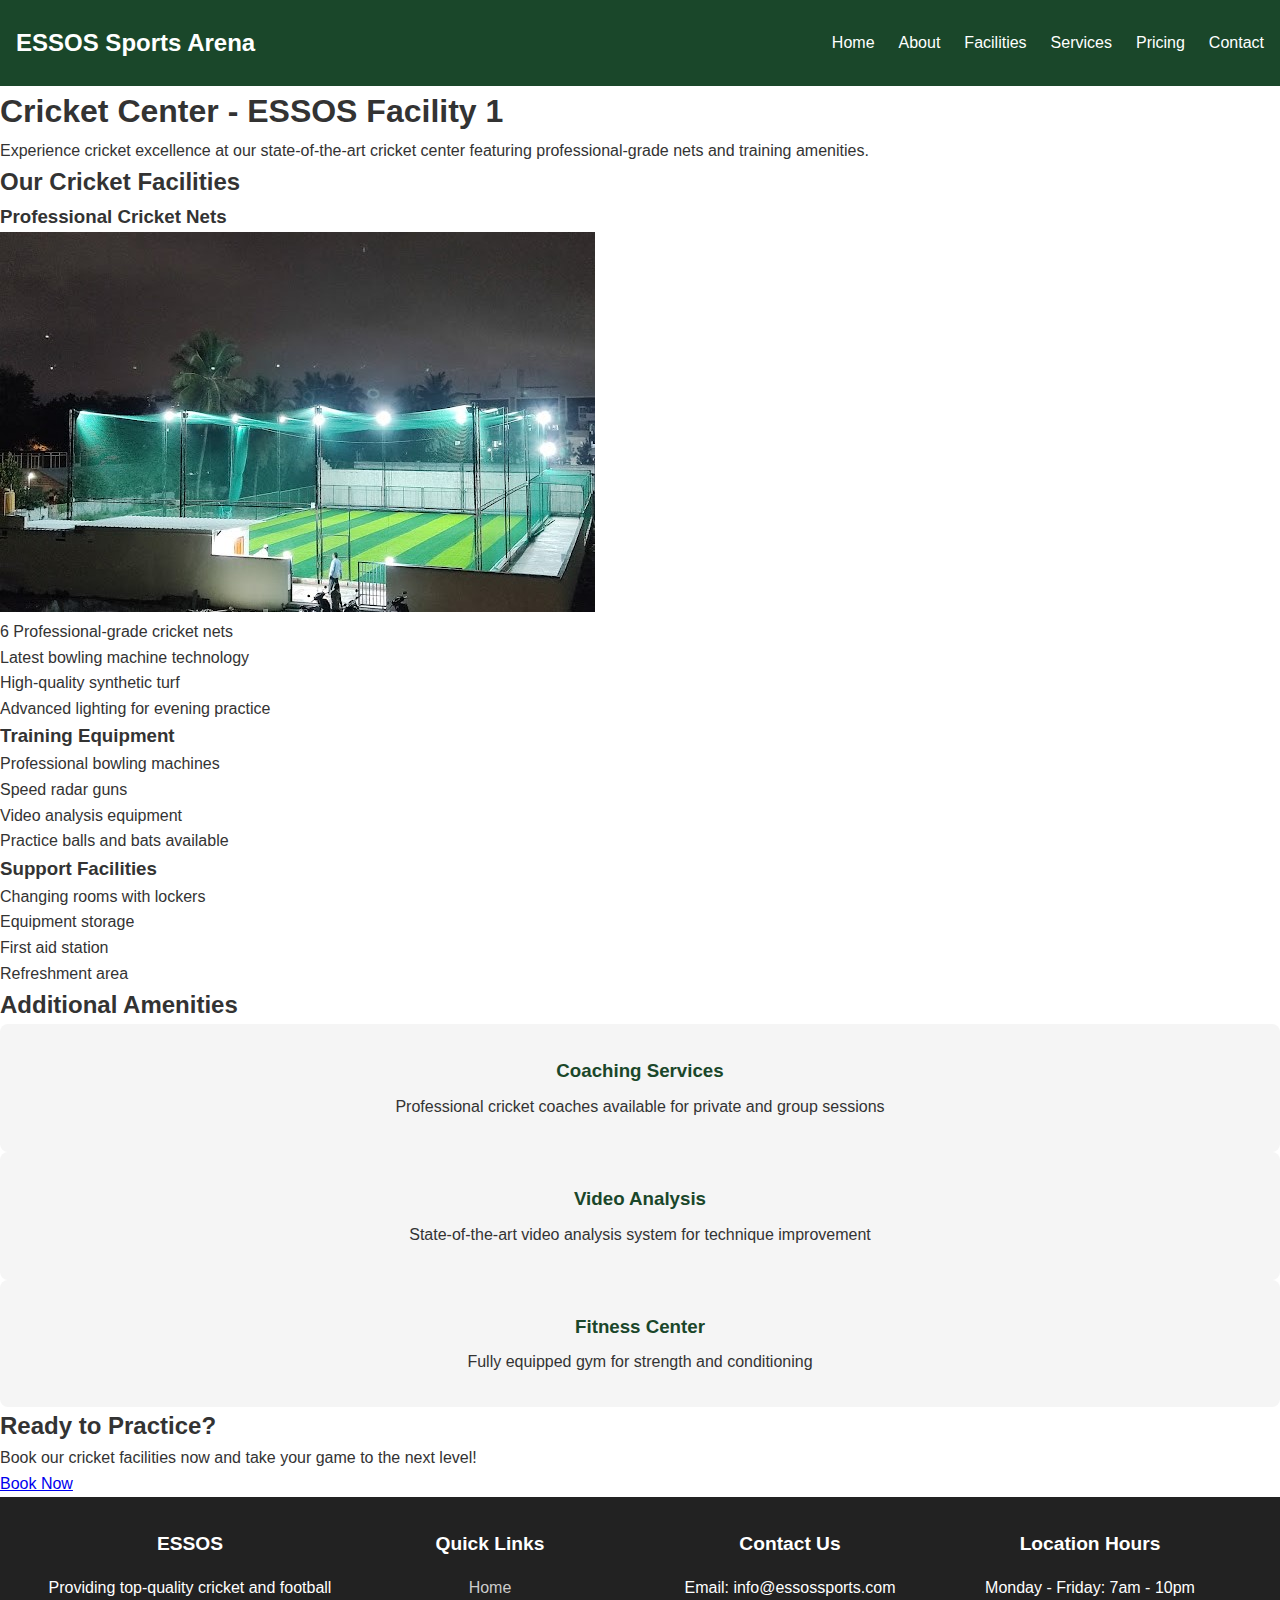
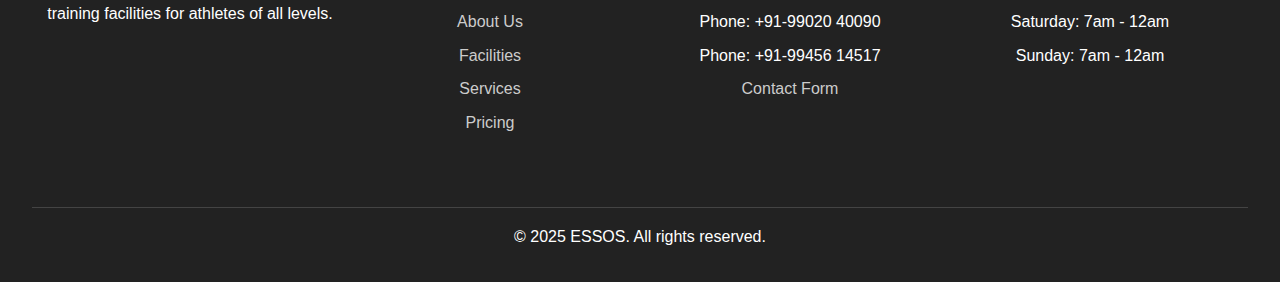
<file: facility1.html>
<!DOCTYPE html>
<html lang="en">
<head>
    <meta charset="UTF-8">
    <meta name="viewport" content="width=device-width, initial-scale=1.0">
    <title>Facility 1 | ESSOS Sports Arena Bengaluru</title>
    <meta name="description" content="Explore our world-class cricket nets, football grounds, and training facilities. Features include professional turf, floodlights, and modern amenities at both locations.">
    <meta name="keywords" content="cricket nets Bengaluru, football ground, sports facilities, cricket practice nets, football training ground, indoor nets">
    <meta name="author" content="ESSOS Sports Arena">
    <meta property="og:title" content="Premium Sports Facilities at ESSOS Sports Arena">
    <meta property="og:description" content="State-of-the-art cricket and football facilities featuring professional turf, modern equipment, and comprehensive amenities.">
    <meta property="og:type" content="website">
    <meta property="og:url" content="https://essossports.com/facilities">
    <link rel="canonical" href="https://essossports.com/facilities">
    <link rel="stylesheet" href="css/common.css">
    <link rel="stylesheet" href="css/facilities.css">
    <meta name="theme-color" content="#1a73e8">
    
</head>
<body>
    <!-- Header -->
    <header>
        <nav>
            <div class="logo">ESSOS Sports Arena</div>
            <ul class="nav-links">
                <li><a href="index.html">Home</a></li>
                <li><a href="about.html">About</a></li>
                <li><a href="facilities.html">Facilities</a></li>
                <li><a href="services.html">Services</a></li>
                <li><a href="pricing.html">Pricing</a></li>
                <li><a href="contact.html">Contact</a></li>
            </ul>
        </nav>
    </header>

    <!-- Facility 1 -->
    <main class="facility-content">
        <section class="facility-hero">
            <h1>Cricket Center - ESSOS Facility 1</h1>
            <p class="facility-intro">Experience cricket excellence at our state-of-the-art cricket center featuring professional-grade nets and training amenities.</p>
        </section>

        <section class="facility-features">
            <h2>Our Cricket Facilities</h2>
            <div class="features-grid">
                <div class="feature-card">
                    <h3>Professional Cricket Nets</h3>
                    <img src="images/essos1-1.jpg" alt="Cricket Nets">
                    <ul>
                        <li>6 Professional-grade cricket nets</li>
                        <li>Latest bowling machine technology</li>
                        <li>High-quality synthetic turf</li>
                        <li>Advanced lighting for evening practice</li>
                    </ul>
                </div>

                <div class="feature-card">
                    <h3>Training Equipment</h3>
                    <ul>
                        <li>Professional bowling machines</li>
                        <li>Speed radar guns</li>
                        <li>Video analysis equipment</li>
                        <li>Practice balls and bats available</li>
                    </ul>
                </div>

                <div class="feature-card">
                    <h3>Support Facilities</h3>
                    <ul>
                        <li>Changing rooms with lockers</li>
                        <li>Equipment storage</li>
                        <li>First aid station</li>
                        <li>Refreshment area</li>
                    </ul>
                </div>
            </div>
        </section>

        <section class="facility-amenities">
            <h2>Additional Amenities</h2>
            <div class="amenities-list">
                <div class="amenity">
                    <h3>Coaching Services</h3>
                    <p>Professional cricket coaches available for private and group sessions</p>
                </div>
                <div class="amenity">
                    <h3>Video Analysis</h3>
                    <p>State-of-the-art video analysis system for technique improvement</p>
                </div>
                <div class="amenity">
                    <h3>Fitness Center</h3>
                    <p>Fully equipped gym for strength and conditioning</p>
                </div>
            </div>
        </section>

        <section class="booking-cta">
            <h2>Ready to Practice?</h2>
            <p>Book our cricket facilities now and take your game to the next level!</p>
            <a href="booking.html" class="cta-button">Book Now</a>
        </section>
    </main>

    <!-- Footer -->
    <footer>
        <div class="footer-content">
            <div class="footer-section">
                <h3>ESSOS</h3>
                <p>Providing top-quality cricket and football training facilities for athletes of all levels.</p>
            </div>

            <div class="footer-section">
                <h3>Quick Links</h3>
                <ul>
                    <li><a href="index.html">Home</a></li>
                    <li><a href="about.html">About Us</a></li>
                    <li><a href="facilities.html">Facilities</a></li>
                    <li><a href="services.html">Services</a></li>
                    <li><a href="pricing.html">Pricing</a></li>
                </ul>
            </div>

            <div class="footer-section">
                <h3>Contact Us</h3>
                <ul>
                    <li>Email: info@essossports.com</li>
                    <li>Phone: +91-99020 40090</li><li>Phone: +91-99456 14517</li>
                    <li><a href="contact.html">Contact Form</a></li>
                </ul>
            </div>

            <div class="footer-section">
                <h3>Location Hours</h3>
                <ul>
                    <li>Monday - Friday: 7am - 10pm</li>
                    <li>Saturday: 7am - 12am</li>
                    <li>Sunday: 7am - 12am</li>
                </ul>
            </div>
        </div>

        <div class="footer-bottom">
            <p>&copy; 2025 ESSOS. All rights reserved.</p>
        </div>
    </footer>
</body>
</html>
</file>
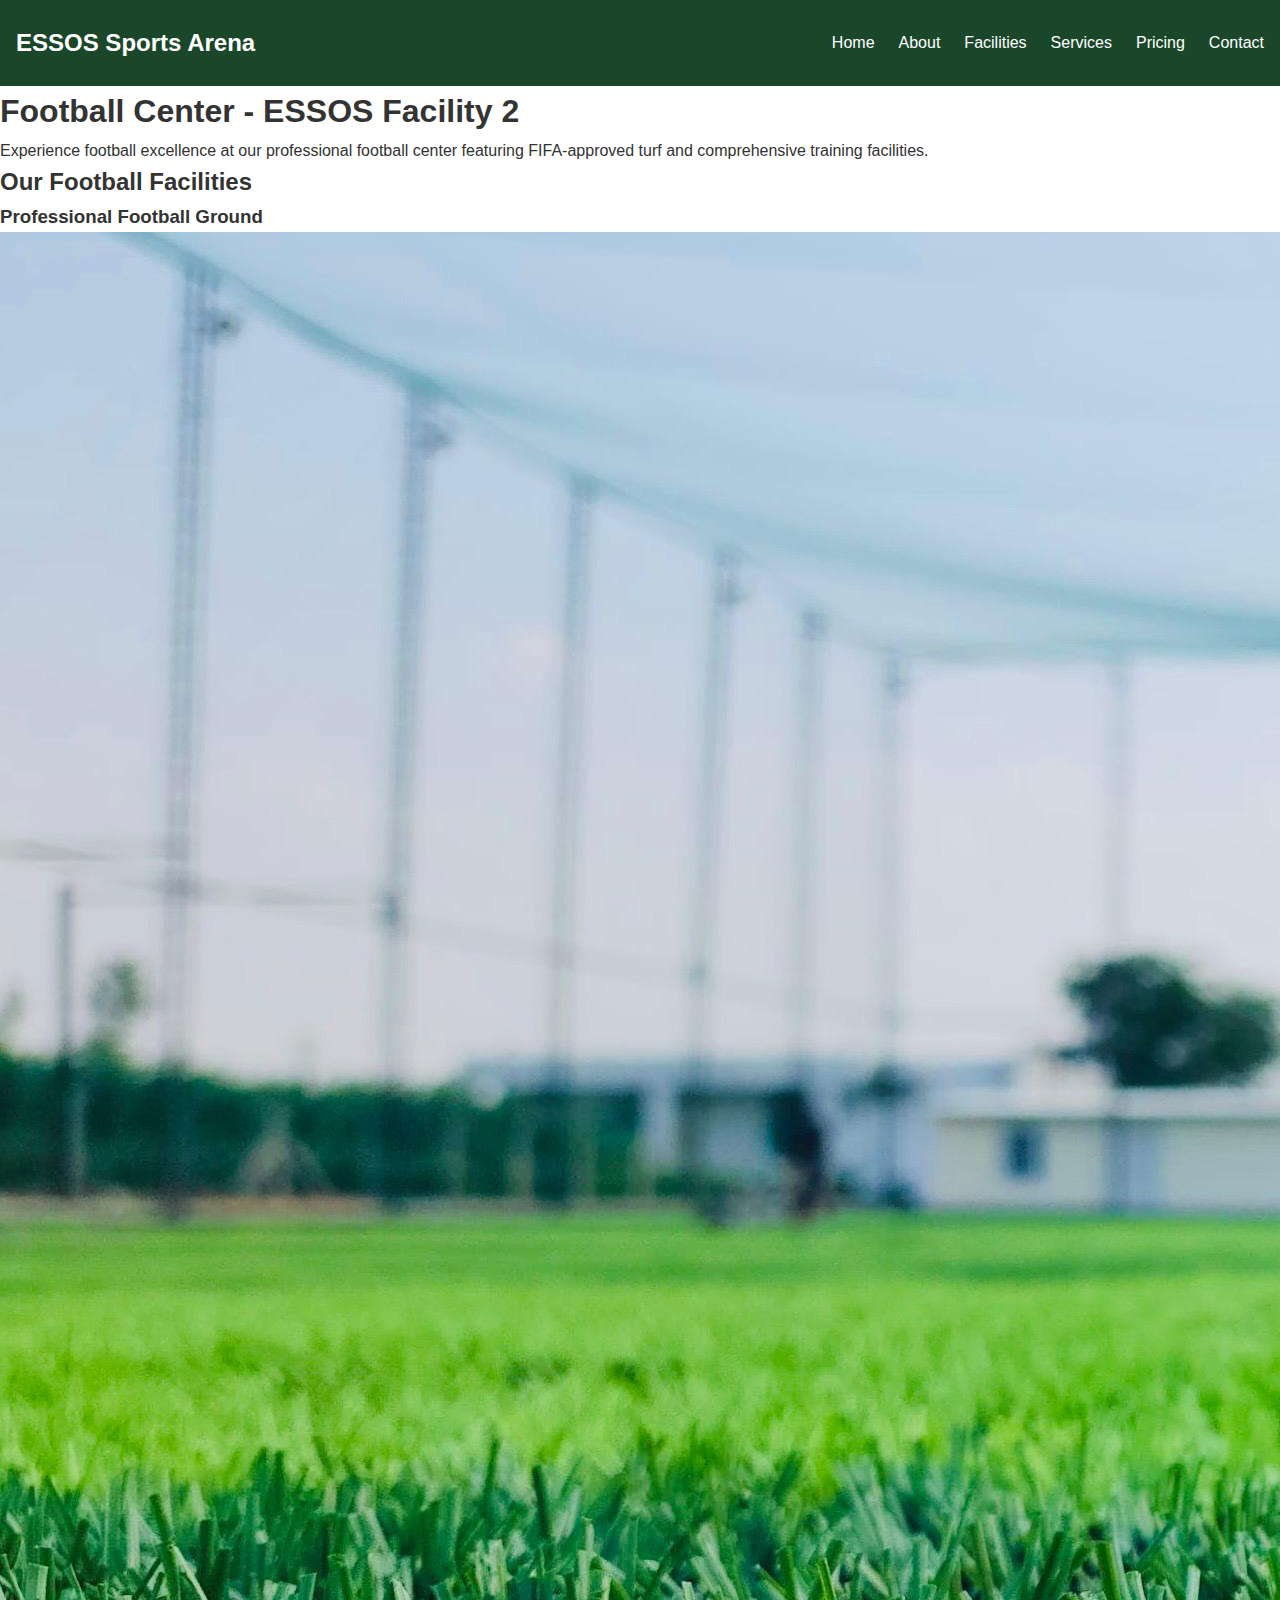
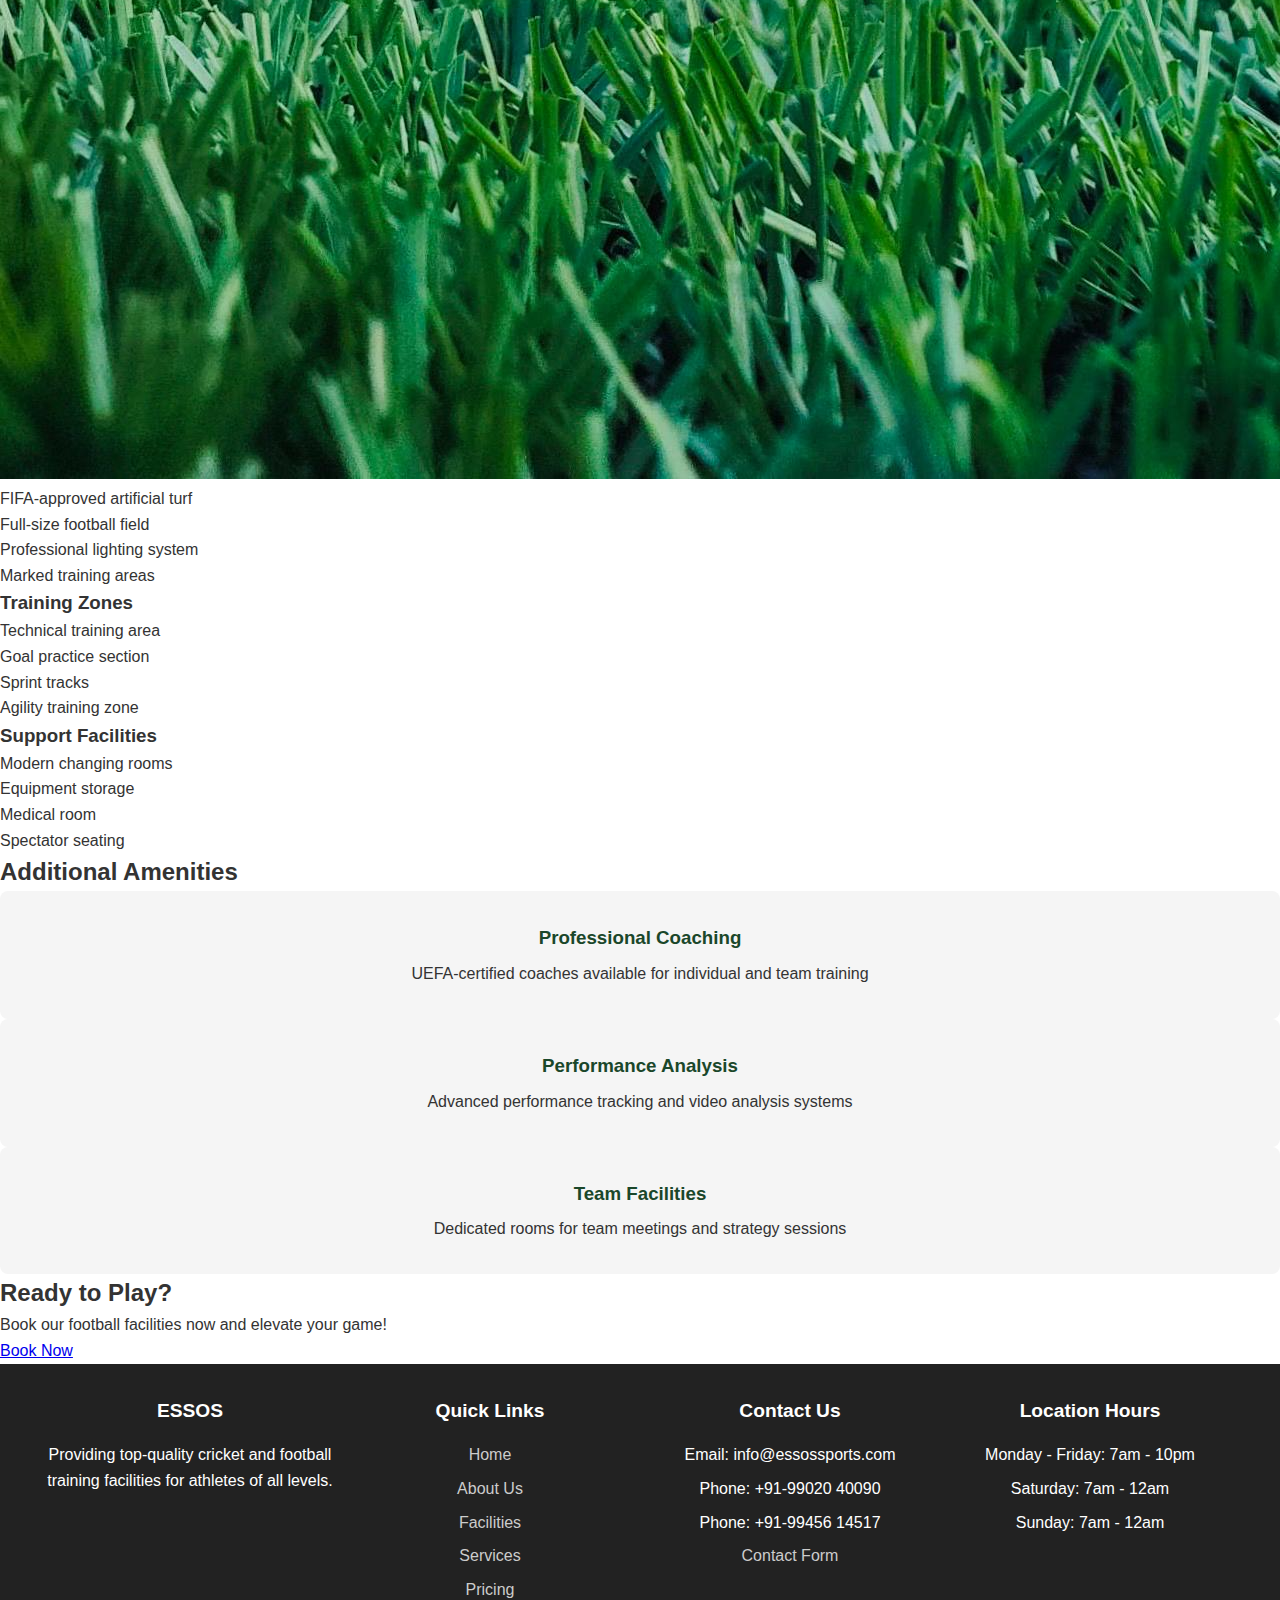
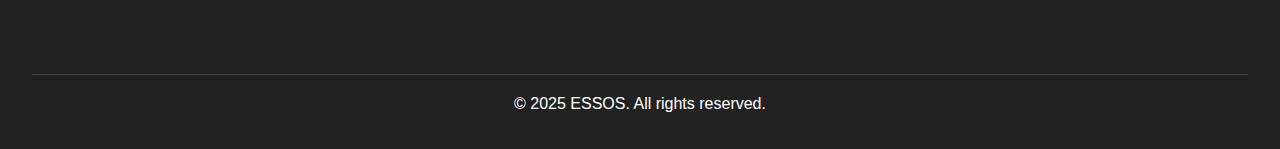
<file: facility2.html>
<!DOCTYPE html>
<html lang="en">
<head>
    <meta charset="UTF-8">
    <meta name="viewport" content="width=device-width, initial-scale=1.0">
    <title>Facility 2 | ESSOS Sports Arena Bengaluru</title>
    <meta name="description" content="Explore our world-class cricket nets, football grounds, and training facilities. Features include professional turf, floodlights, and modern amenities at both locations.">
    <meta name="keywords" content="cricket nets Bengaluru, football ground, sports facilities, cricket practice nets, football training ground, indoor nets">
    <meta name="author" content="ESSOS Sports Arena">
    <meta property="og:title" content="Premium Sports Facilities at ESSOS Sports Arena">
    <meta property="og:description" content="State-of-the-art cricket and football facilities featuring professional turf, modern equipment, and comprehensive amenities.">
    <meta property="og:type" content="website">
    <meta property="og:url" content="https://essossports.com/facilities">
    <link rel="canonical" href="https://essossports.com/facilities">
    <link rel="stylesheet" href="css/common.css">
    <link rel="stylesheet" href="css/facilities.css">
    <meta name="theme-color" content="#1a73e8">
    
</head>
<body>
    <!-- Header -->
    <header>
        <nav>
            <div class="logo">ESSOS Sports Arena</div>
            <ul class="nav-links">
                <li><a href="index.html">Home</a></li>
                <li><a href="about.html">About</a></li>
                <li><a href="facilities.html">Facilities</a></li>
                <li><a href="services.html">Services</a></li>
                <li><a href="pricing.html">Pricing</a></li>
                <li><a href="contact.html">Contact</a></li>
            </ul>
        </nav>
    </header>

    <!-- Facility 2 -->
    <main class="facility-content">
        <section class="facility-hero">
            <h1>Football Center - ESSOS Facility 2</h1>
            <p class="facility-intro">Experience football excellence at our professional football center featuring FIFA-approved turf and comprehensive training facilities.</p>
        </section>

        <section class="facility-features">
            <h2>Our Football Facilities</h2>
            <div class="features-grid">
                <div class="feature-card">
                    <h3>Professional Football Ground</h3>
                    <img src="images/turf-grass-1.jpeg" alt="Football Ground">
                    <ul>
                        <li>FIFA-approved artificial turf</li>
                        <li>Full-size football field</li>
                        <li>Professional lighting system</li>
                        <li>Marked training areas</li>
                    </ul>
                </div>

                <div class="feature-card">
                    <h3>Training Zones</h3>
                    <ul>
                        <li>Technical training area</li>
                        <li>Goal practice section</li>
                        <li>Sprint tracks</li>
                        <li>Agility training zone</li>
                    </ul>
                </div>

                <div class="feature-card">
                    <h3>Support Facilities</h3>
                    <ul>
                        <li>Modern changing rooms</li>
                        <li>Equipment storage</li>
                        <li>Medical room</li>
                        <li>Spectator seating</li>
                    </ul>
                </div>
            </div>
        </section>

        <section class="facility-amenities">
            <h2>Additional Amenities</h2>
            <div class="amenities-list">
                <div class="amenity">
                    <h3>Professional Coaching</h3>
                    <p>UEFA-certified coaches available for individual and team training</p>
                </div>
                <div class="amenity">
                    <h3>Performance Analysis</h3>
                    <p>Advanced performance tracking and video analysis systems</p>
                </div>
                <div class="amenity">
                    <h3>Team Facilities</h3>
                    <p>Dedicated rooms for team meetings and strategy sessions</p>
                </div>
            </div>
        </section>

        <section class="booking-cta">
            <h2>Ready to Play?</h2>
            <p>Book our football facilities now and elevate your game!</p>
            <a href="booking.html" class="cta-button">Book Now</a>
        </section>
    </main>

    <!-- Footer -->
    <footer>
        <div class="footer-content">
            <div class="footer-section">
                <h3>ESSOS</h3>
                <p>Providing top-quality cricket and football training facilities for athletes of all levels.</p>
            </div>

            <div class="footer-section">
                <h3>Quick Links</h3>
                <ul>
                    <li><a href="index.html">Home</a></li>
                    <li><a href="about.html">About Us</a></li>
                    <li><a href="facilities.html">Facilities</a></li>
                    <li><a href="services.html">Services</a></li>
                    <li><a href="pricing.html">Pricing</a></li>
                </ul>
            </div>

            <div class="footer-section">
                <h3>Contact Us</h3>
                <ul>
                    <li>Email: info@essossports.com</li>
                    <li>Phone: +91-99020 40090</li><li>Phone: +91-99456 14517</li>
                    <li><a href="contact.html">Contact Form</a></li>
                </ul>
            </div>

            <div class="footer-section">
                <h3>Location Hours</h3>
                <ul>
                    <li>Monday - Friday: 7am - 10pm</li>
                    <li>Saturday: 7am - 12am</li>
                    <li>Sunday: 7am - 12am</li>
                </ul>
            </div>
        </div>

        <div class="footer-bottom">
            <p>&copy; 2025 ESSOS. All rights reserved.</p>
        </div>
    </footer>
</body>
</html>
</file>
<file: css/facilities.css>
.facilities-hero {
    background-image: linear-gradient(rgba(0, 0, 0, 0.6), rgba(0, 0, 0, 0.6)), url('/api/placeholder/1200/400');
    height: 50vh;
}

.facilities-content {
    padding: 4rem 2rem;
}

.container {
    max-width: 1200px;
    margin: 0 auto;
}

.facility-type {
    margin-bottom: 4rem;
}

.facility-type h2 {
    color: #1a472a;
    font-size: 2rem;
    margin-bottom: 2rem;
    text-align: center;
}

.facilities-grid {
    display: grid;
    grid-template-columns: repeat(auto-fit, minmax(300px, 1fr));
    gap: 2rem;
}

.facility-card {
    background-color: #f5f5f5;
    border-radius: 8px;
    overflow: hidden;
    box-shadow: 0 4px 6px rgba(0, 0, 0, 0.1);
}

.facility-image {
    height: 250px;
    background-size: cover;
    background-position: center;
}

.facility-details {
    padding: 2rem;
}

.facility-details h3 {
    color: #1a472a;
    margin-bottom: 1rem;
    font-size: 1.5rem;
}

.facility-details ul {
    list-style-type: none;
    padding: 0;
}

.facility-details li {
    margin-bottom: 0.8rem;
    padding-left: 1.5rem;
    position: relative;
}

.facility-details li:before {
    content: "•";
    color: #1a472a;
    position: absolute;
    left: 0;
}

/* Amenities Section */
.amenities-section {
    margin-top: 4rem;
}

.amenities-section h2 {
    color: #1a472a;
    font-size: 2rem;
    margin-bottom: 2rem;
    text-align: center;
}

.amenities-grid {
    display: grid;
    grid-template-columns: repeat(auto-fit, minmax(250px, 1fr));
    gap: 2rem;
}

.amenity {
    text-align: center;
    padding: 2rem;
    background-color: #f5f5f5;
    border-radius: 8px;
}

.amenity-icon {
    font-size: 2.5rem;
    margin-bottom: 1rem;
}

.amenity h3 {
    color: #1a472a;
    margin-bottom: 0.5rem;
}

/* CTA Section */
.facilities-cta {
    background-color: #1a472a;
    color: white;
    padding: 4rem 2rem;
    text-align: center;
    margin-top: 4rem;
}

.facilities-cta h2 {
    font-size: 2.2rem;
    margin-bottom: 1rem;
}

.facilities-cta p {
    margin-bottom: 2rem;
}

.cta-buttons {
    display: flex;
    gap: 1rem;
    justify-content: center;
}

.btn-outline {
    background-color: transparent;
    border: 2px solid #ffd700;
    color: #ffd700;
}

.btn-outline:hover {
    background-color: #ffd700;
    color: #1a472a;
}

@media (max-width: 768px) {
    .facilities-hero {
        height: 40vh;
    }

    .facilities-content {
        padding: 2rem 1rem;
    }

    .facilities-grid {
        grid-template-columns: 1fr;
    }

    .amenities-grid {
        grid-template-columns: 1fr;
    }

    .cta-buttons {
        flex-direction: column;
    }
}
</file>
<file: css/common.css>
/* CSS Reset */
* {
    margin: 0;
    padding: 0;
    box-sizing: border-box;
}

body {
    font-family: 'Segoe UI', Tahoma, Geneva, Verdana, sans-serif;
    line-height: 1.6;
    color: #333;
}

/* Header Styles */
header {
    background-color: #1a472a;
    color: white;
    padding: 1rem;
}

nav {
    display: flex;
    justify-content: space-between;
    align-items: center;
    padding: 0.5rem 0;
}

.logo {
    font-size: 1.5rem;
    font-weight: bold;
}

.nav-links {
    display: flex;
    list-style: none;
}

.nav-links li {
    margin-left: 1.5rem;
}

.nav-links a {
    color: white;
    text-decoration: none;
    font-weight: 500;
    transition: color 0.3s;
}

.nav-links a:hover {
    color: #ffd700;
}

/* Common Button Style */
.btn {
    display: inline-block;
    background-color: #ffd700;
    color: #1a472a;
    padding: 0.8rem 1.5rem;
    text-decoration: none;
    border-radius: 5px;
    font-weight: bold;
    transition: background-color 0.3s;
}

.btn:hover {
    background-color: #e5c100;
}

/* Footer Styles */
footer {
    background-color: #222;
    color: white;
    padding: 2rem;
    text-align: center;
}

.footer-content {
    display: flex;
    flex-wrap: wrap;
    justify-content: space-between;
    max-width: 1200px;
    margin: 0 auto;
}

.footer-section {
    margin-bottom: 2rem;
    min-width: 200px;
    flex: 1;
}

.footer-section h3 {
    margin-bottom: 1rem;
    font-size: 1.2rem;
}

.footer-section ul {
    list-style: none;
}

.footer-section ul li {
    margin-bottom: 0.5rem;
}

.footer-section a {
    color: #ccc;
    text-decoration: none;
}

.footer-section a:hover {
    color: white;
}

.footer-bottom {
    margin-top: 2rem;
    padding-top: 1rem;
    border-top: 1px solid #444;
}

/* Mobile Responsive */
@media (max-width: 768px) {
    .footer-content {
        flex-direction: column;
        align-items: center;
        text-align: center;
    }
}

.breadcrumbs {
    background-color: #f8f9fa;
    padding: 0.75rem 0;
    border-bottom: 1px solid #e9ecef;
    margin-bottom: 1rem;
}

.breadcrumbs ol {
    list-style: none;
    margin: 0;
    padding: 0;
    display: flex;
    flex-wrap: wrap;
}

.breadcrumbs li {
    display: flex;
    align-items: center;
    color: #6c757d;
    font-size: 0.875rem;
}

.breadcrumbs li:not(:last-child)::after {
    content: "/";
    margin: 0 0.5rem;
    color: #6c757d;
}

.breadcrumbs a {
    color: #007bff;
    text-decoration: none;
    transition: color 0.2s;
}

.breadcrumbs a:hover {
    color: #0056b3;
    text-decoration: underline;
}

.breadcrumbs [aria-current="page"] {
    color: #495057;
    font-weight: 500;
}

@media (max-width: 576px) {
    .breadcrumbs {
        padding: 0.5rem 0;
    }
    
    .breadcrumbs li {
        font-size: 0.8125rem;
    }
}

/* Lazy Loading Images */
.lazy {
    opacity: 0;
    transition: opacity 0.3s ease-in;
}

.lazy.loaded {
    opacity: 1;
}

/* Image placeholder styles */
.location-image.lazy {
    background: #f0f0f0;
    min-height: 200px;
}

/* Add loading animation */
@keyframes shimmer {
    0% {
        background-position: -200% 0;
    }
    100% {
        background-position: 200% 0;
    }
}

.lazy:not(.loaded) {
    background: linear-gradient(90deg, #f0f0f0 25%, #e0e0e0 50%, #f0f0f0 75%);
    background-size: 200% 100%;
    animation: shimmer 1.5s infinite;
}

/* Update notification toast */
.update-toast {
    position: fixed;
    bottom: 20px;
    right: 20px;
    background: #333;
    color: white;
    padding: 1rem;
    border-radius: 5px;
    box-shadow: 0 2px 5px rgba(0,0,0,0.2);
    display: flex;
    align-items: center;
    gap: 1rem;
    z-index: 1000;
    animation: slideIn 0.3s ease-out;
}

.update-toast button {
    background: #ffd700;
    color: #333;
    border: none;
    padding: 0.5rem 1rem;
    border-radius: 3px;
    cursor: pointer;
    font-weight: bold;
    transition: background-color 0.2s;
}

.update-toast button:hover {
    background: #e5c100;
}

@keyframes slideIn {
    from {
        transform: translateY(100%);
        opacity: 0;
    }
    to {
        transform: translateY(0);
        opacity: 1;
    }
}
</file>
